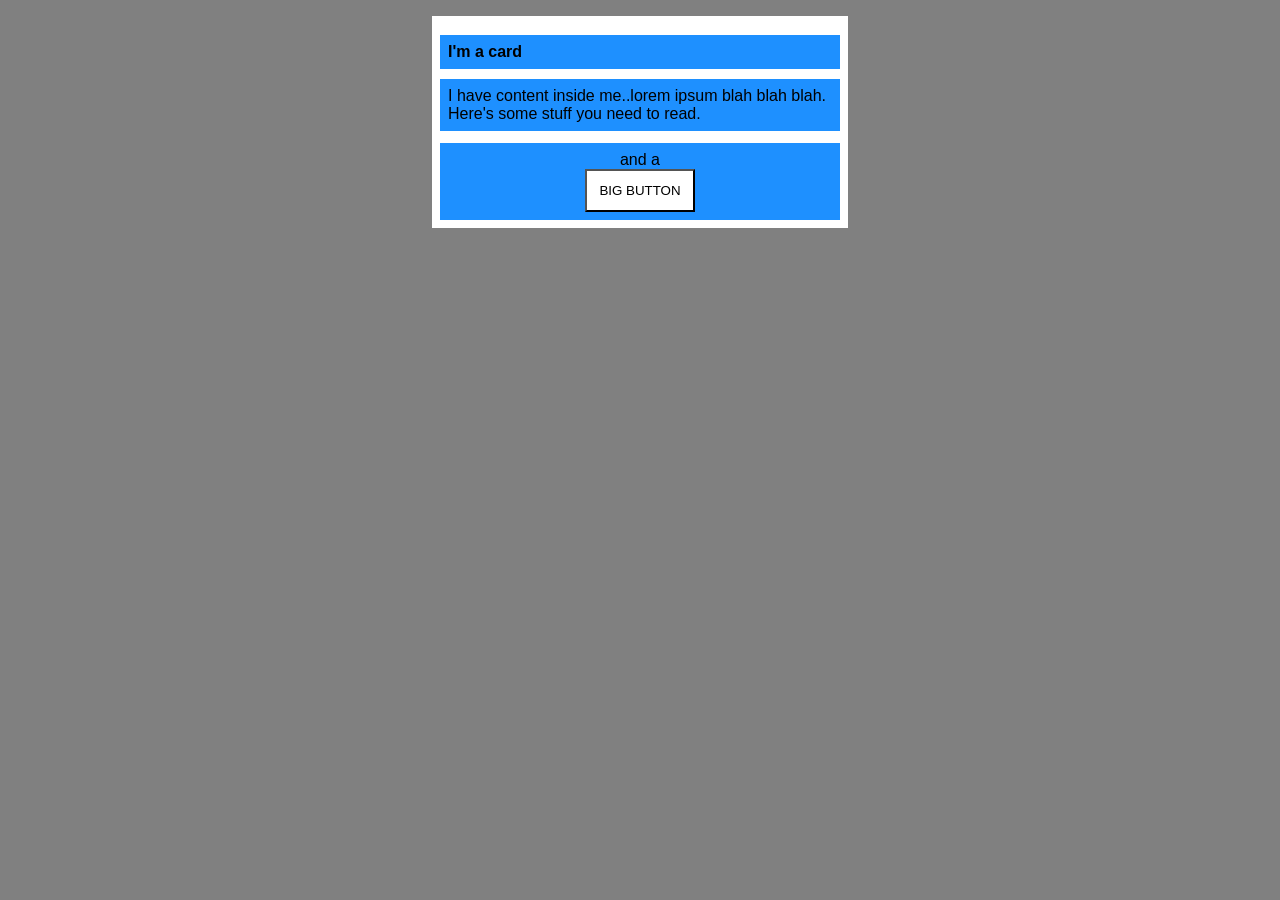
<file: foundations/block-and-inline/02-margin-and-padding-2/index.html>
<!DOCTYPE html>
<html lang="en">

<head>
    <meta charset="UTF-8">
    <meta http-equiv="X-UA-Compatible" content="IE=edge">
    <meta name="viewport" content="width=device-width, initial-scale=1.0">
    <title>Margin and Padding exercise 2</title>
    <link rel="stylesheet" href="style.css">
</head>

<body>
    <div class="card">
        <h1 class="title">I'm a card</h1>
        <div class="content">I have content inside me..lorem ipsum blah blah blah. Here's some stuff you need to read.
        </div>
        <div class="button-container">and a <button>BIG BUTTON</button></div>
    </div>
</body>

</html>
</file>
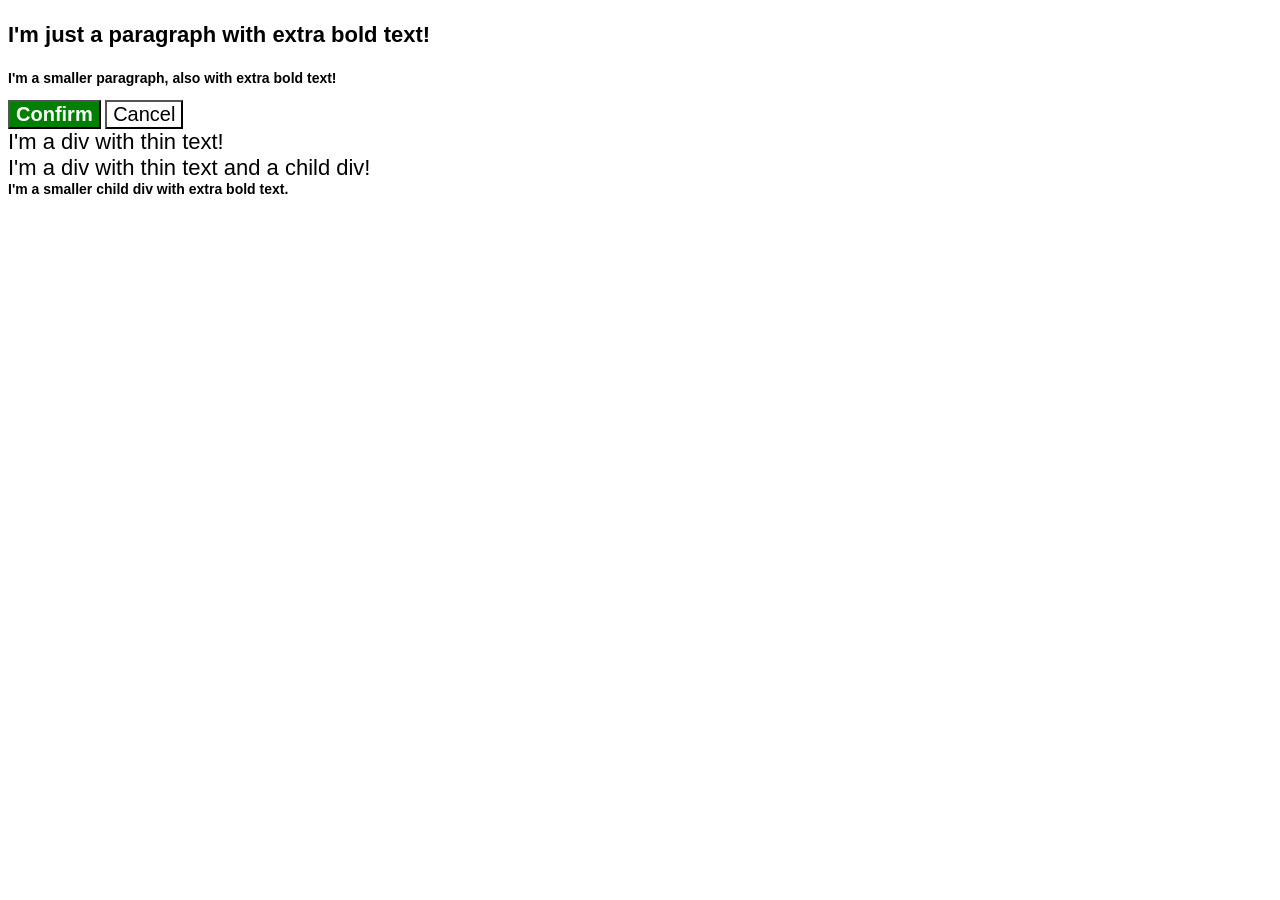
<file: foundations/cascade/01-cascade-fix/index.html>
<!DOCTYPE html>
<html lang="en">
  <head>
    <meta charset="UTF-8">
    <meta http-equiv="X-UA-Compatible" content="IE=edge">
    <meta name="viewport" content="width=device-width, initial-scale=1.0">
    <title>Fix the Cascade</title>
    <link rel="stylesheet" href="style.css">
  </head>
  <body>
    <p class="para">I'm just a paragraph with extra bold text!</p>
    <p class="small-para">I'm a smaller paragraph, also with extra bold text!</p>

    <button id="confirm-button" class="button confirm">Confirm</button>
    <button id="cancel-button" class="button cancel">Cancel</button>

    <div class="text">I'm a div with thin text!</div>
    <div class="text">I'm a div with thin text and a child div!
      <div class="text child">I'm a smaller child div with extra bold text.</div>
    </div>
  </body>
</html>
</file>
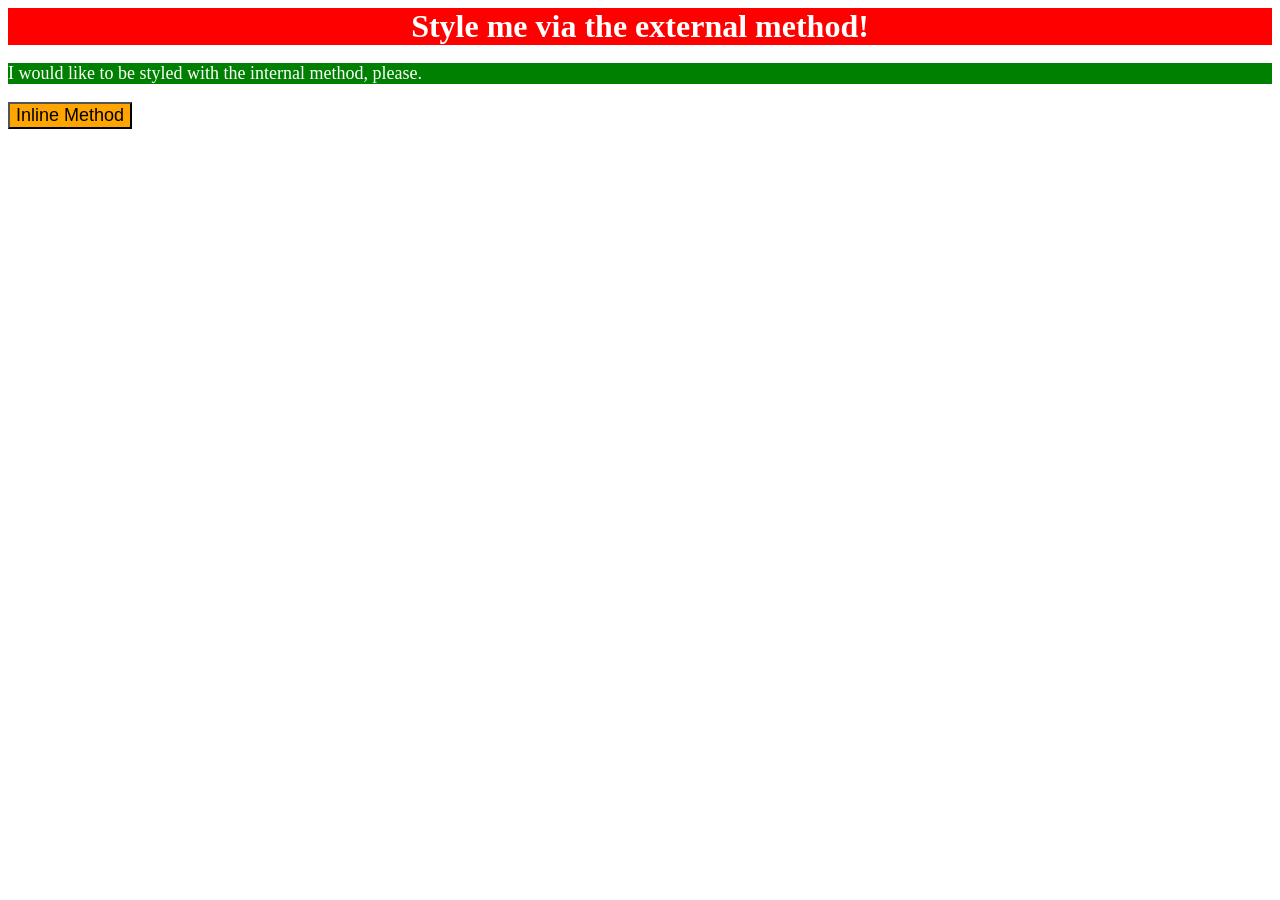
<file: foundations/intro-to-css/01-css-methods/index.html>
<!DOCTYPE html>
<html lang="en">
  <head>
    <meta charset="UTF-8">
    <meta http-equiv="X-UA-Compatible" content="IE=edge">
    <meta name="viewport" content="width=device-width, initial-scale=1.0">
    <title>Methods for Adding CSS</title>
    <link rel="stylesheet" href="../../intro-to-css/01-css-methods/style.css">

    <style>
      p {
        background-color: green;
        color: white;
        font-size: 18px;
      }
    </style>
  </head>
  <body>
    <div>Style me via the external method!</div>
    <p>I would like to be styled with the internal method, please.</p>
    <button style="background-color: orange; font-size: 18px;">Inline Method</button>
  </body>
</html>
</file>
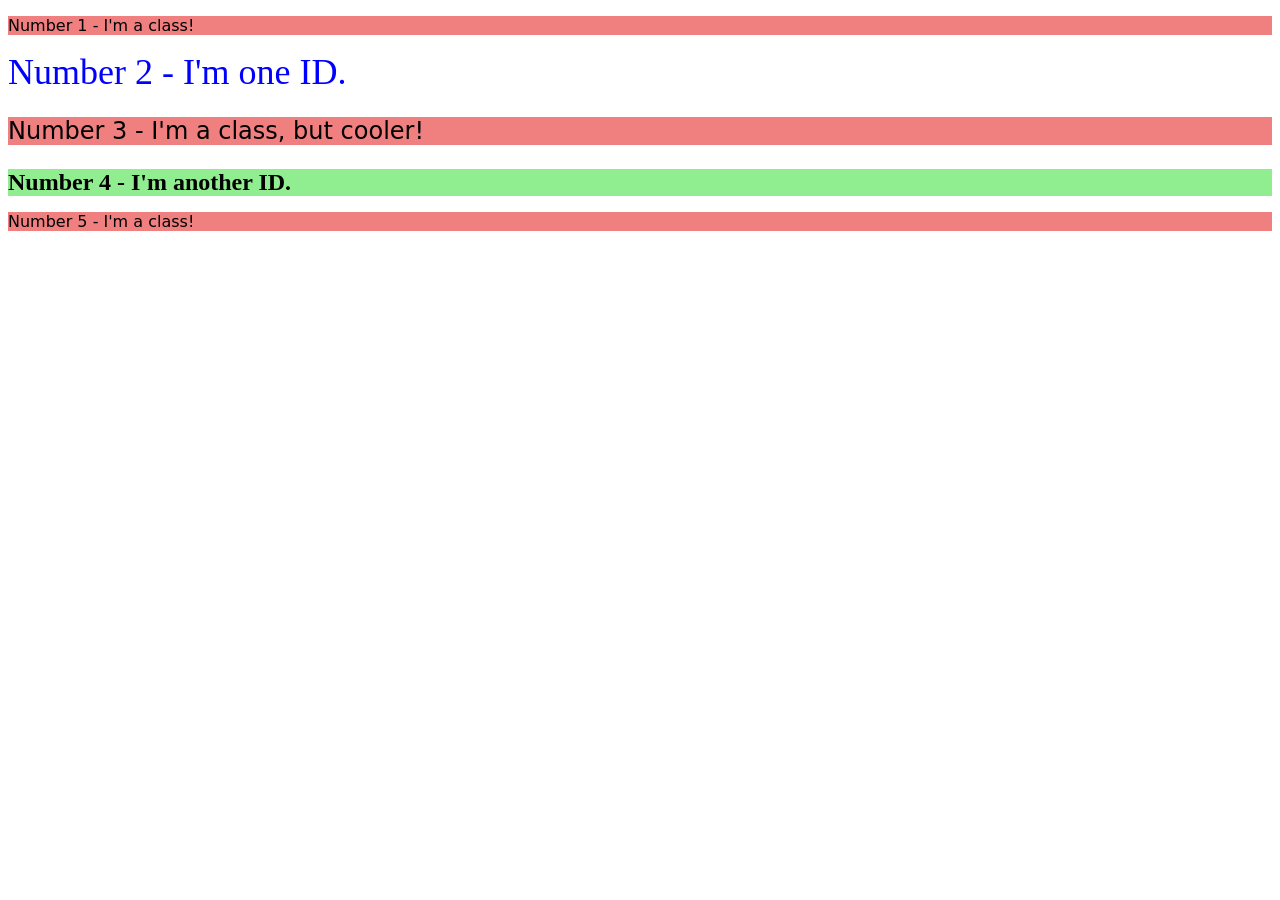
<file: foundations/intro-to-css/02-class-id-selectors/index.html>
<!DOCTYPE html>
<html lang="en">
  <head>
    <meta charset="UTF-8">
    <meta http-equiv="X-UA-Compatible" content="IE=edge">
    <meta name="viewport" content="width=device-width, initial-scale=1.0">
    <title>Class and ID Selectors</title>
    <link rel="stylesheet" href="style.css">
  </head>
  <body>
    <p class="odd ">Number 1 - I'm a class!</p>
    <div id="blue">Number 2 - I'm one ID.</div>
    <p class="odd cooler">Number 3 - I'm a class, but cooler!</p>
    <div id="green" class="cooler">Number 4 - I'm another ID.</div>
    <p class="odd ">Number 5 - I'm a class!</p>
  </body>
</html>
</file>
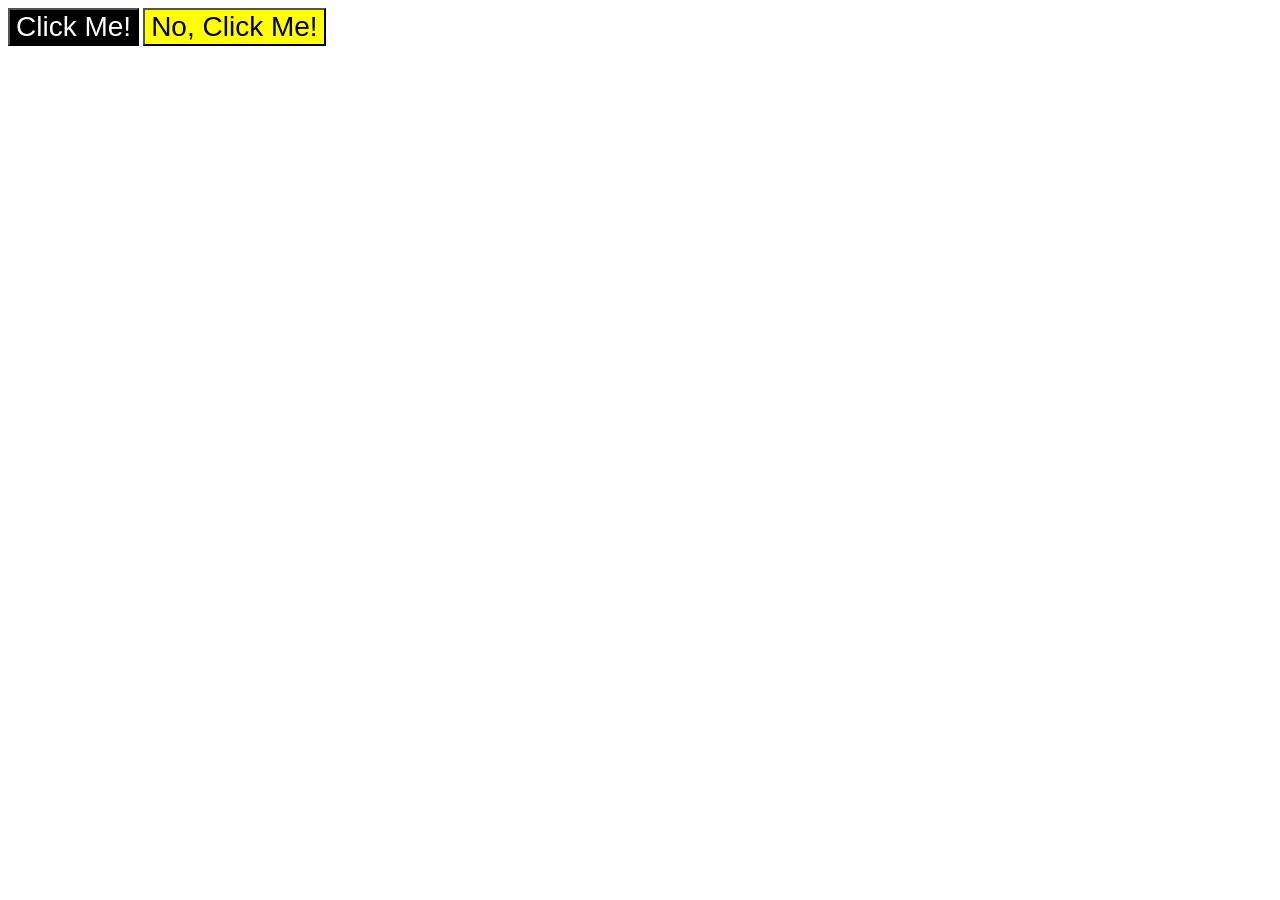
<file: foundations/intro-to-css/03-grouping-selectors/index.html>
<!DOCTYPE html>
<html lang="en">
  <head>
    <meta charset="UTF-8">
    <meta http-equiv="X-UA-Compatible" content="IE=edge">
    <meta name="viewport" content="width=device-width, initial-scale=1.0">
    <title>Grouping Selectors</title>
    <link rel="stylesheet" href="style.css">
  </head>
  <body>
    <button class="first-btn">Click Me!</button>
    <button class="second-btn">No, Click Me!</button>
  </body>
</html>
</file>
<file: foundations/block-and-inline/02-margin-and-padding-2/style.css>
body {
    background: gray;
    font-family: sans-serif;
    font-size: 16px;
}

.card {
    width: 400px;
    background: white;
    margin: 16px auto;
    padding: 8px;
}

.content {
    margin-bottom: 12px;
}

.button-container {
    text-align: center;
}

.title,
.content,
.button-container {
    background: dodgerblue;
    font-size: 16px;
    padding: 8px;
}

button {
    display: block;
    margin-left: auto;
    margin-right: auto;
    background: white;
    padding: 12px;
}
</file>
<file: foundations/cascade/01-cascade-fix/style.css>
body {
  font-family: Arial, Helvetica, sans-serif;
}

.para,
.small-para {
  color: hsl(0, 0%, 0%);
  font-weight: 800;
}

.small-para {
  font-size: 14px;
}

.para {
  font-size: 22px;
}

#confirm-button {
  background: green;
  color: white;
  font-weight: bold;
}

.button {
  background-color: rgb(255, 255, 255);
  color: rgb(0, 0, 0);
  font-size: 20px;
}

.text.child {
  color: rgb(0, 0, 0);
  font-weight: 800;
  font-size: 14px;
}

div.text {
  color: rgb(0, 0, 0);
  font-size: 22px;
  font-weight: 100;
}
</file>
<file: foundations/intro-to-css/01-css-methods/style.css>
div {
    background-color: red;
    color: white;
    font-size: 32px;
    text-align: center;
    font-weight: bold;
}
</file>
<file: foundations/intro-to-css/02-class-id-selectors/style.css>
.odd {
    background-color: lightcoral;
    font-family: 'Verdana', 'DejaVu Sans', sans-serif;
}

.cooler {
    font-size: 24px;
}

#blue {
    color: blue;
    font-size: 36px;
}

#green {
    background-color: lightgreen;
    font-weight: bold;
}
</file>
<file: foundations/intro-to-css/03-grouping-selectors/style.css>
.first-btn {
    background-color: black;
    color: white;
}

.second-btn {
    background-color: yellow;
}

.first-btn, .second-btn {
    font-size: 28px;
    font-family: Helvetica, 'Times New Roman', sans-serif;
}
</file>
